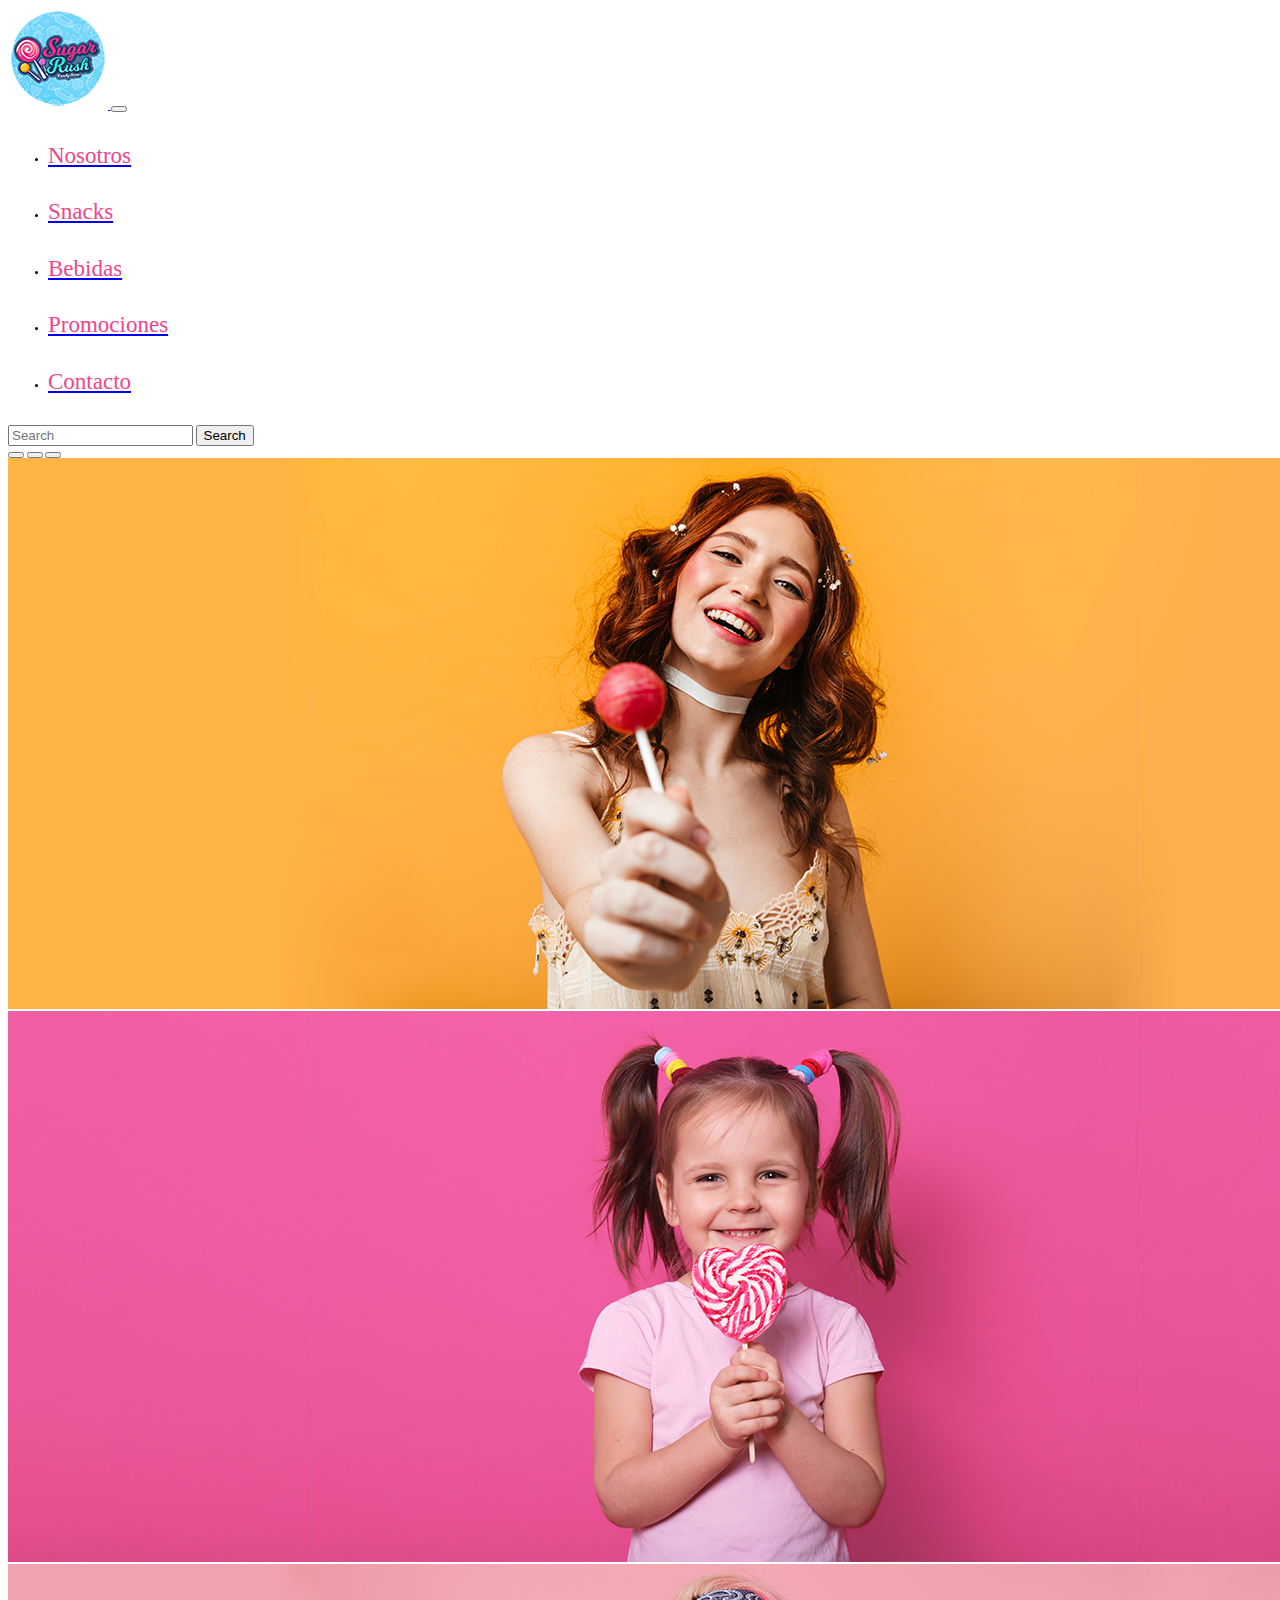
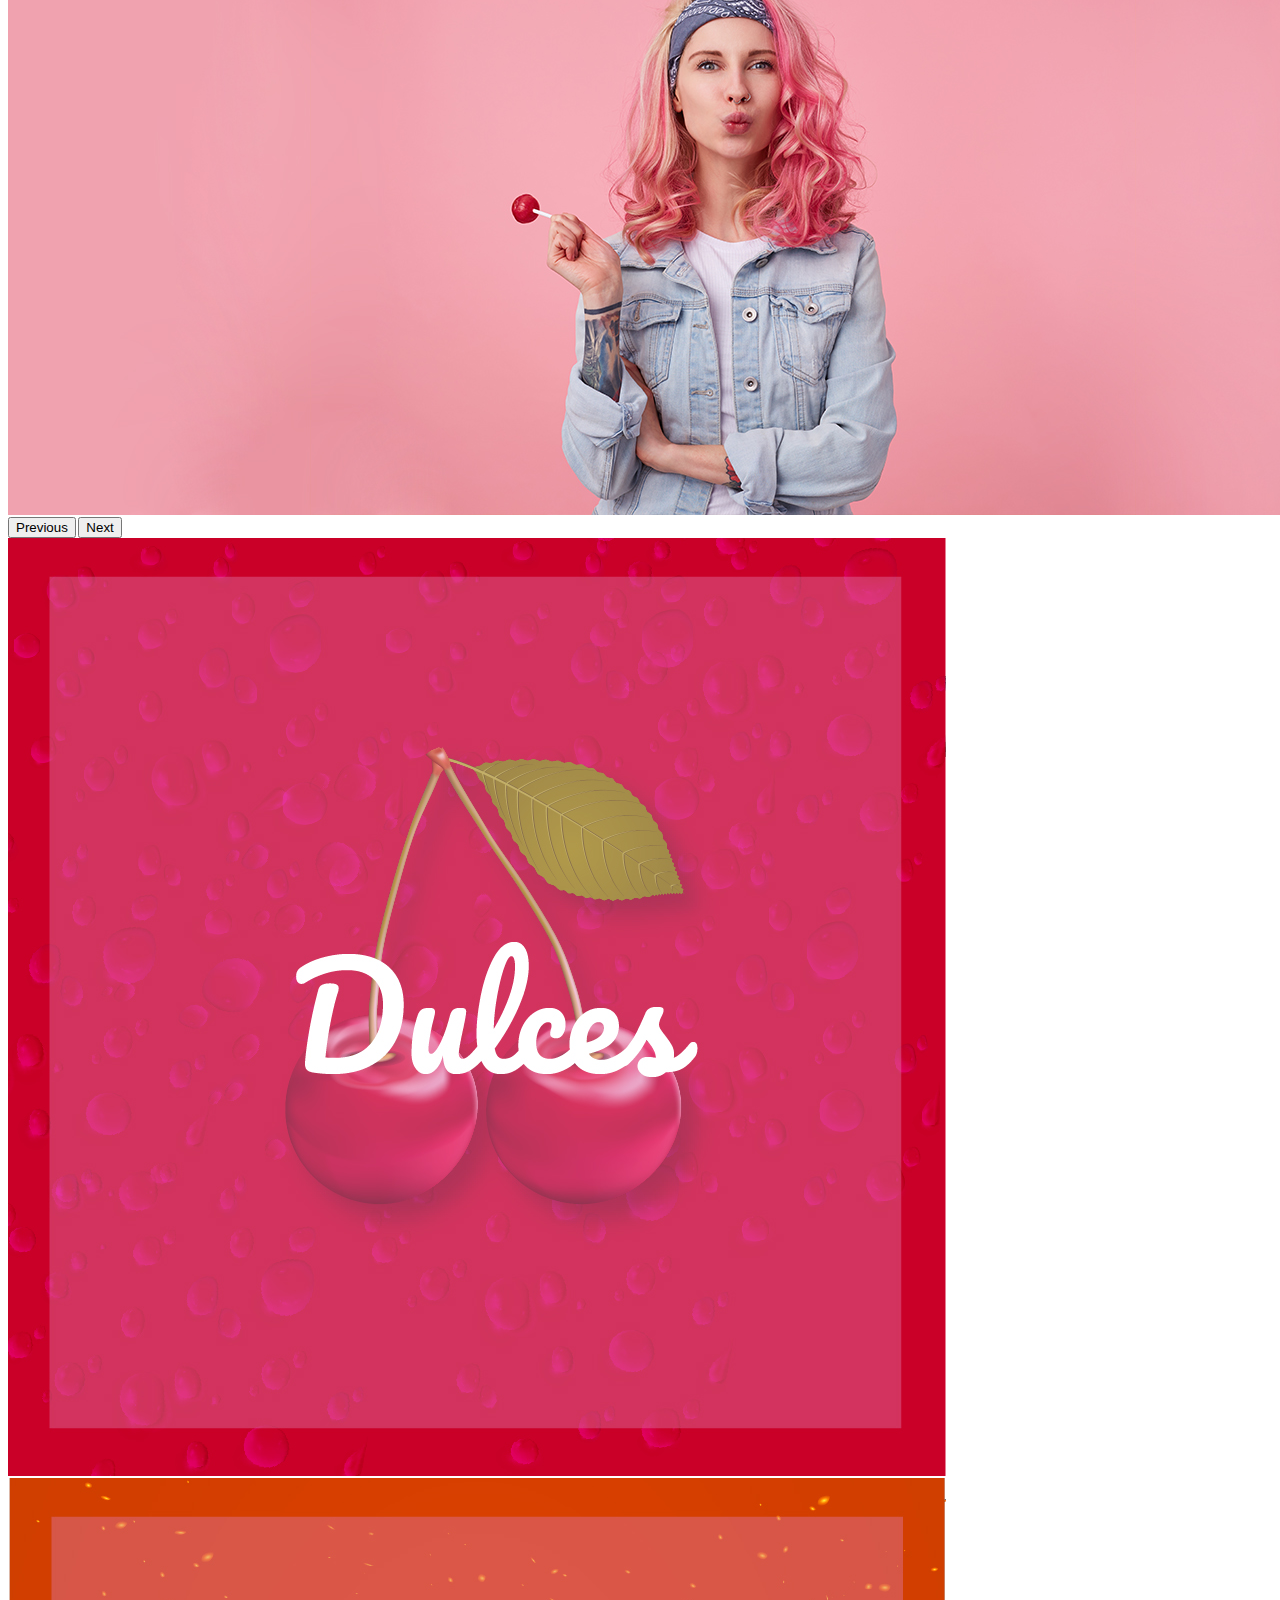
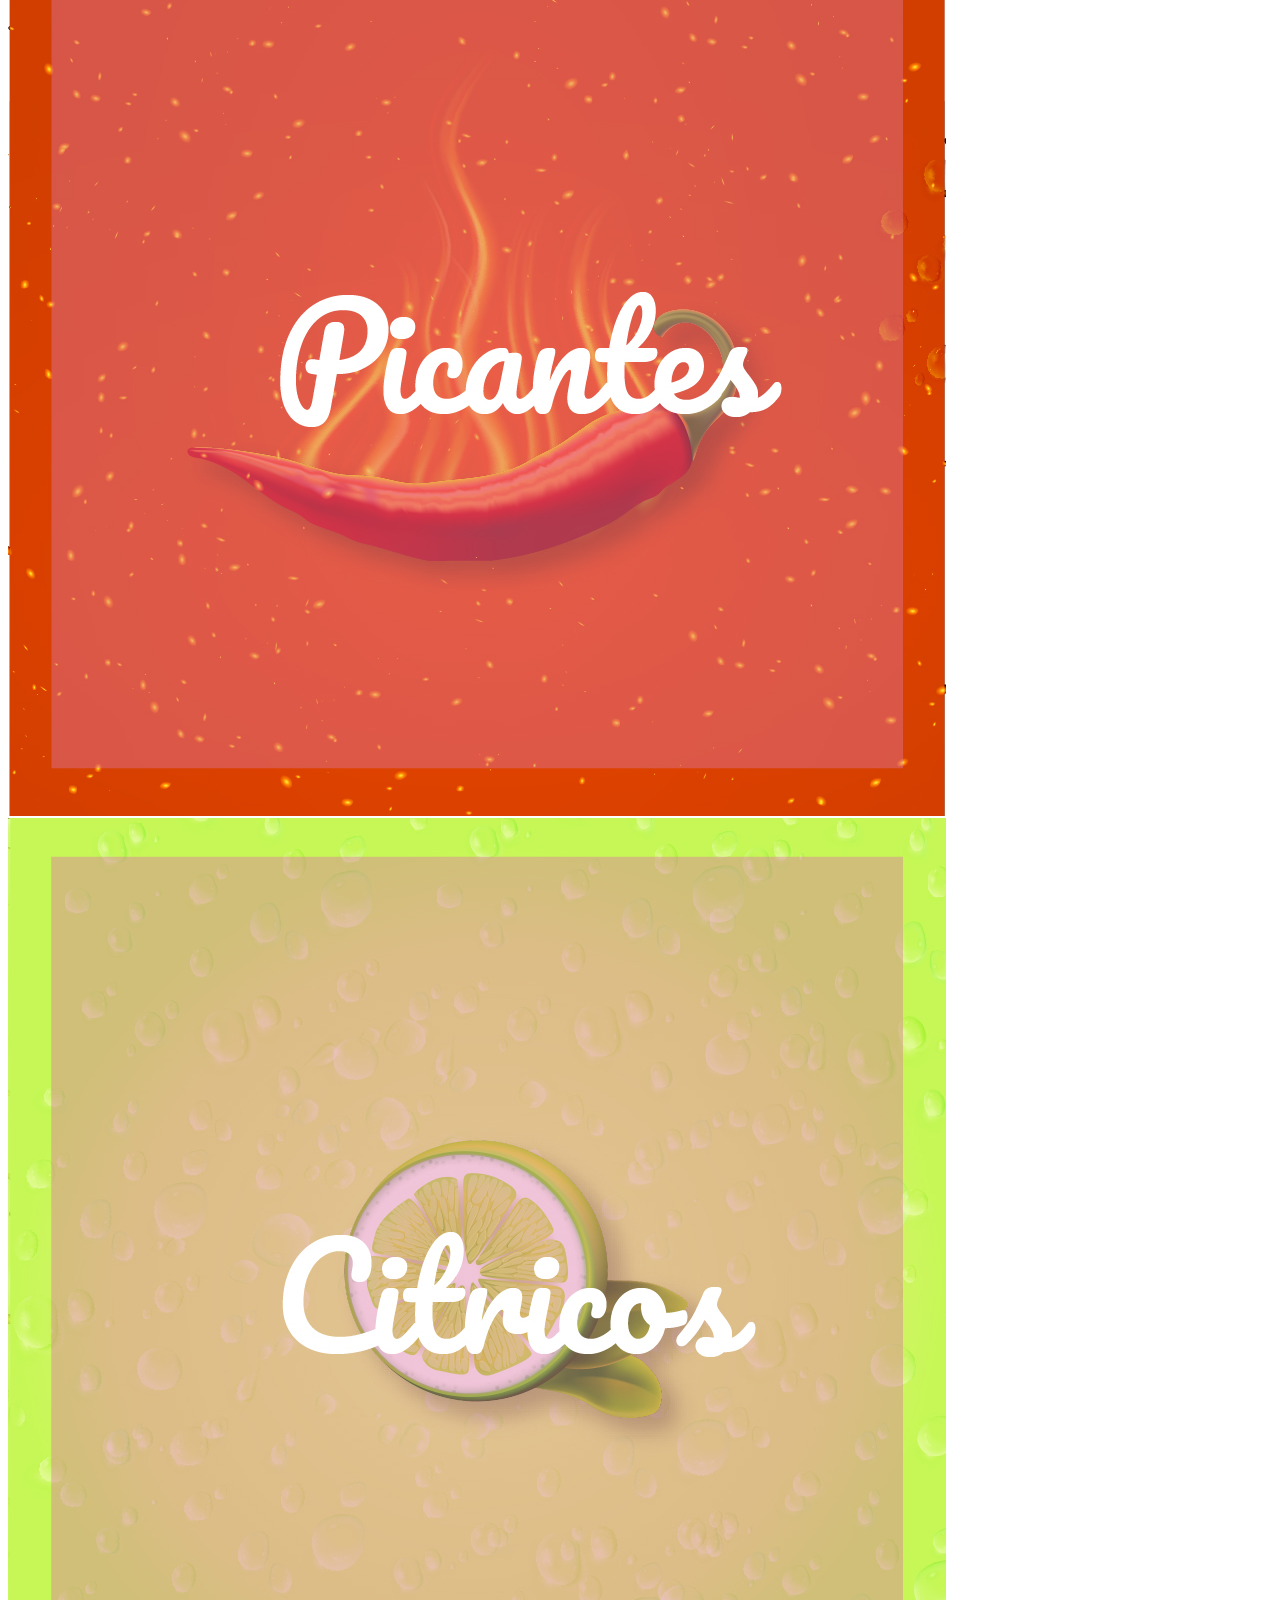
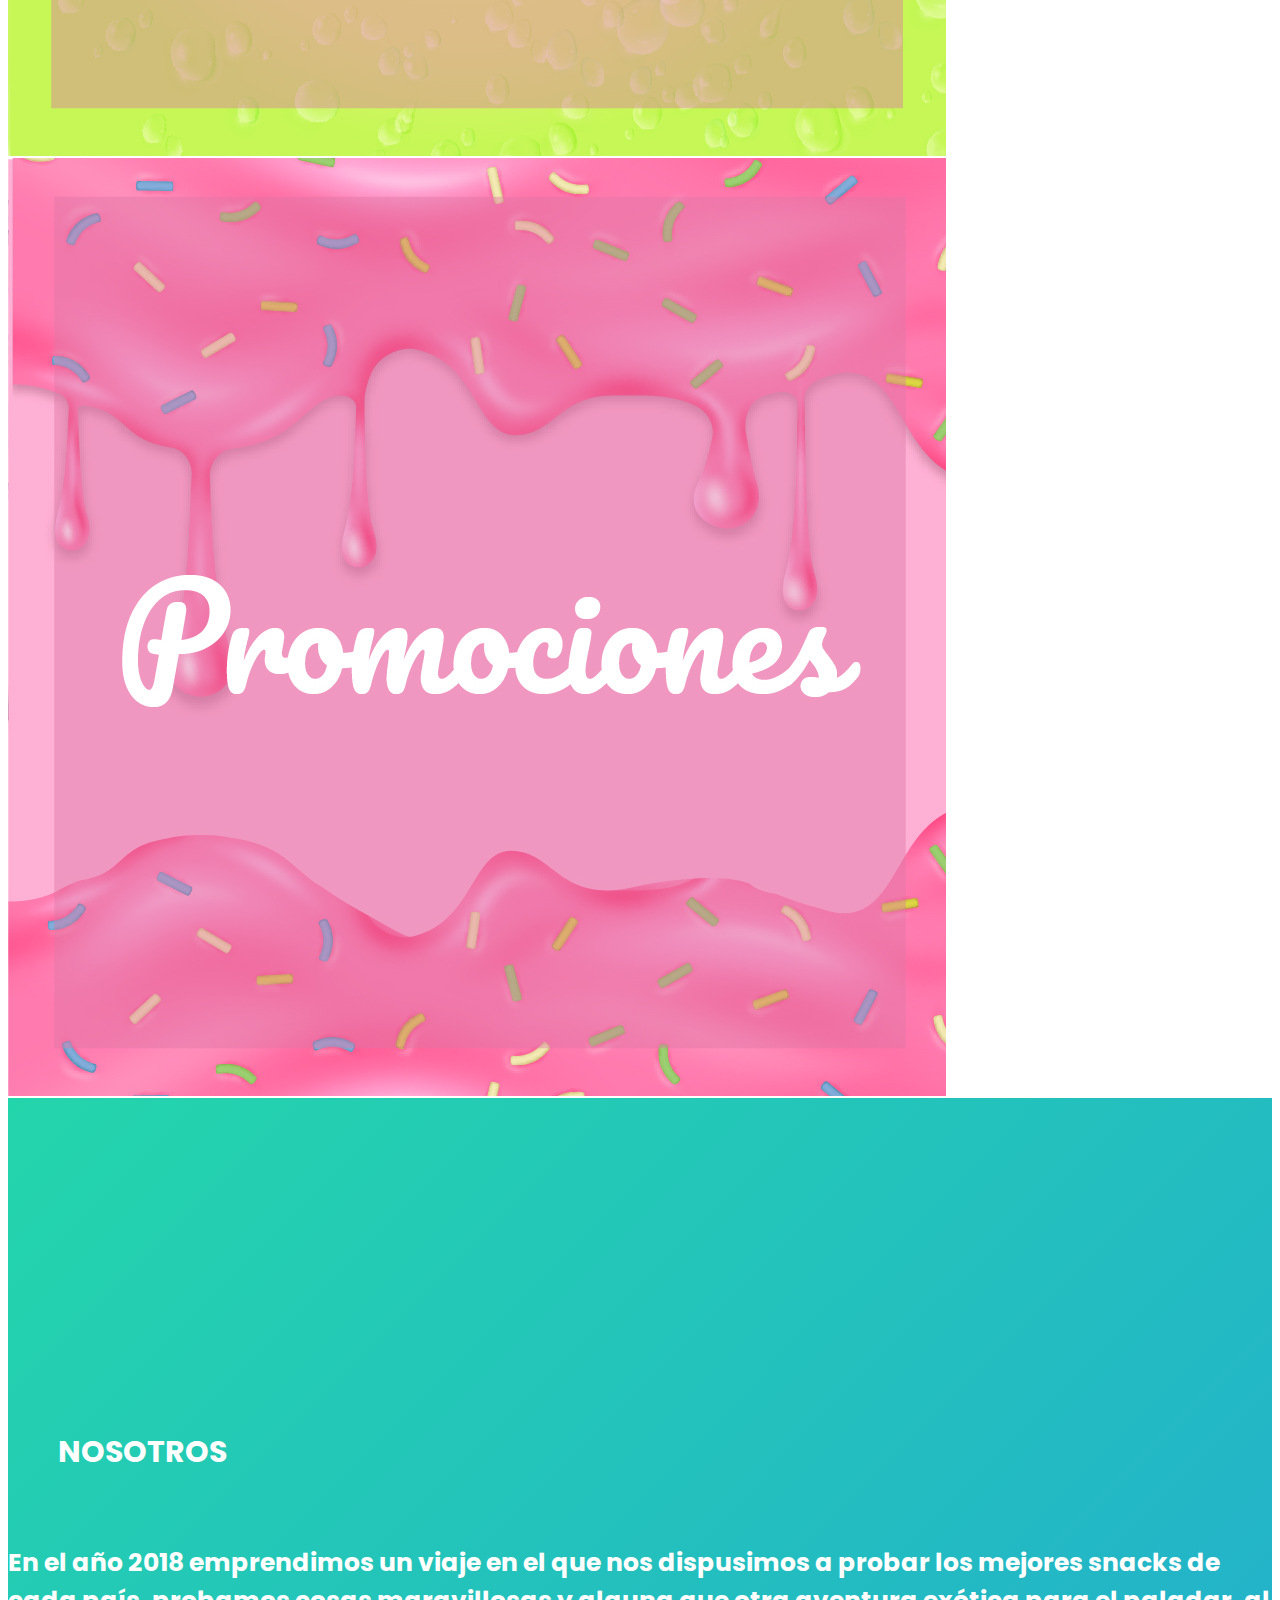
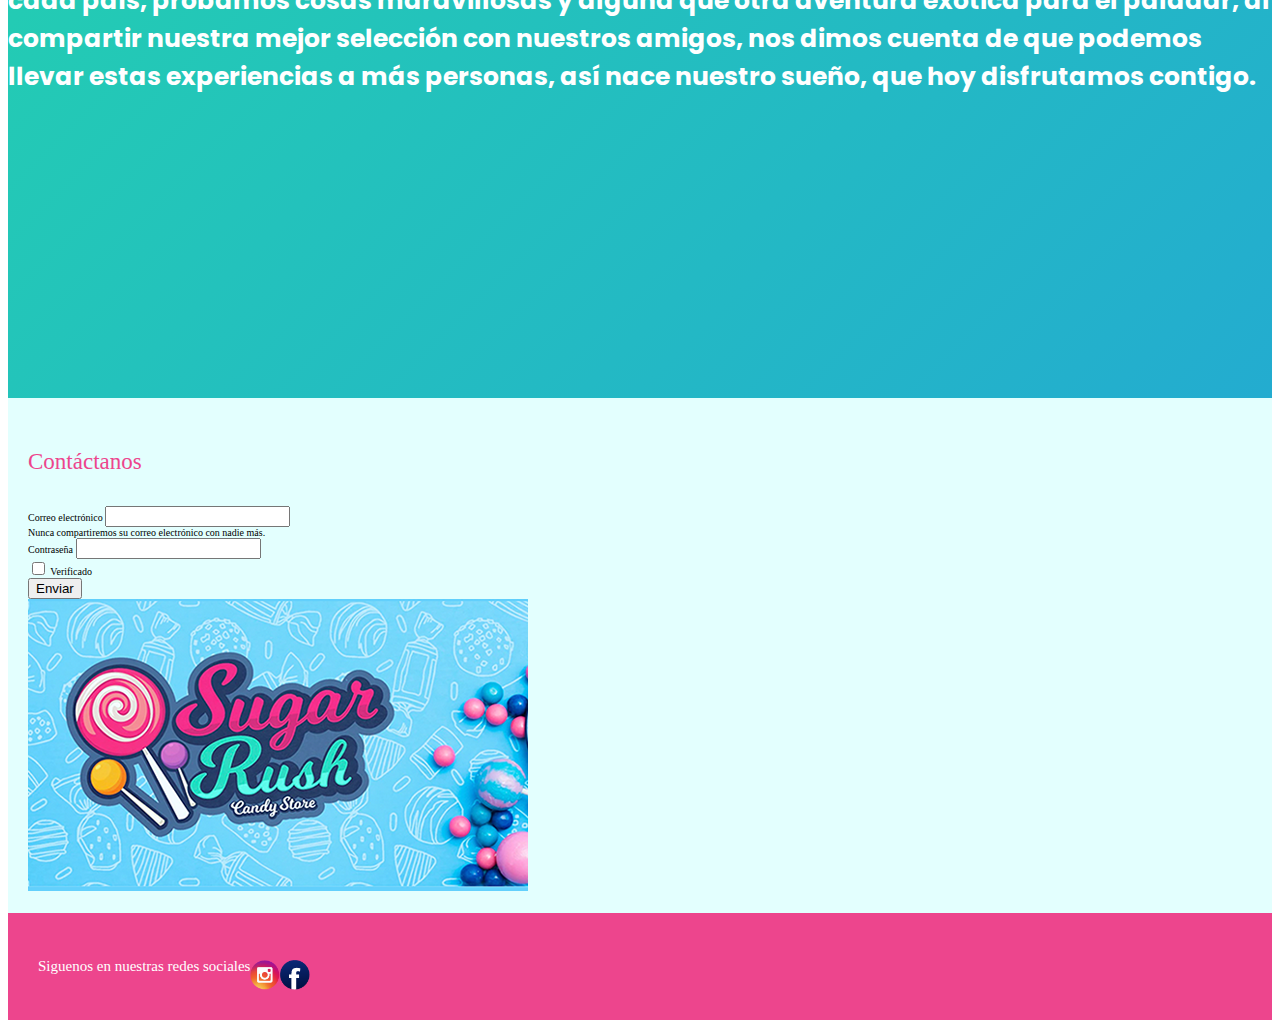
<file: index.html>
<!doctype html>
<html lang="en">
  <head>
    <!-- Required meta tags -->
    <meta charset="utf-8">
    <meta name="viewport" content="width=device-width, initial-scale=1">

    <!-- Bootstrap CSS -->
    <link href="https://cdn.jsdelivr.net/npm/bootstrap@5.0.2/dist/css/bootstrap.min.css" rel="stylesheet" integrity="sha384-EVSTQN3/azprG1Anm3QDgpJLIm9Nao0Yz1ztcQTwFspd3yD65VohhpuuCOmLASjC" crossorigin="anonymous">
    <!-------------Mi css------------------->
    <link rel="shortcut icon" href="img/favicon.png">
    <link rel="stylesheet" href="css/style.css">

  </head>
  <body>
    <!------------inicia nav--------------->
<nav class="navbar navbar-expand-lg navbar-light bg-nav">
  <div class="container-fluid">
      <a href="index.html">
      <img src="img/logo_sugar.png" alt="logo de Sugar Rush Store">
      </a>  
      

    <button class="navbar-toggler" type="button" data-bs-toggle="collapse" data-bs-target="#navbarSupportedContent" aria-controls="navbarSupportedContent" aria-expanded="false" aria-label="Toggle navigation">
      <span class="navbar-toggler-icon"></span>
    </button>
    <div class="collapse navbar-collapse" id="navbarSupportedContent">
      <ul class="navbar-nav ms-auto mb-2 mb-lg-0">
        <li class="nav-item">
          <a class="nav-link" href="views/nosotros.html"> <h4>Nosotros</h4></a>
        </li>
        <li class="nav-item">
          <a class="nav-link" href="views/snacks.html"> <h4>Snacks</h4></a>
        </li>
        <li class="nav-item">
          <a class="nav-link" href="views/bebidas.html"><h4>Bebidas </h4></a>
        </li>
        <li class="nav-item">
          <a class="nav-link" href="views/promociones.html"><h4>Promociones</h4> </a>
        </li>
        <li class="nav-item">
          <a class="nav-link" href="views/contacto.html"> <h4>Contacto</h4> </a>
        </li>
      </ul>
      <form class="d-flex">
        <input class="form-control me-2" type="search" placeholder="Search" aria-label="Search">
        <button class="btn btn-outline-success" type="submit">Search</button>
      </form>
    </div>
  </div>
</nav>   
     <!------------end nav--------------->
     <!------------incia carrusel--------------->

  <div id="carouselExampleIndicators" class="carousel slide" data-bs-ride="carousel">
   <div class="carousel-indicators">
    <button type="button" data-bs-target="#carouselExampleIndicators" data-bs-slide-to="0" class="active" aria-current="true" aria-label="Slide 1"></button>
    <button type="button" data-bs-target="#carouselExampleIndicators" data-bs-slide-to="1" aria-label="Slide 2"></button>
    <button type="button" data-bs-target="#carouselExampleIndicators" data-bs-slide-to="2" aria-label="Slide 3"></button>
  </div>
   <div class="carousel-inner">
    <div class="carousel-item active">
      <img src="img/head1.jpg" class="d-block w-100" alt="Mujer con paleta de dulce">
    </div>
    <div class="carousel-item">
      <img src="img/head2.jpg" class="d-block w-100" alt="niña con paleta de dulce">
    </div>
    <div class="carousel-item">
      <img src="img/head4.jpg" class="d-block w-100" alt="mujer con paleta">
    </div>
  </div>
  </div>
  <button class="carousel-control-prev" type="button" data-bs-target="#carouselExampleIndicators" data-bs-slide="prev">
    <span class="carousel-control-prev-icon" aria-hidden="true"></span>
    <span class="visually-hidden">Previous</span>
  </button>
  <button class="carousel-control-next" type="button" data-bs-target="#carouselExampleIndicators" data-bs-slide="next">
    <span class="carousel-control-next-icon" aria-hidden="true"></span>
    <span class="visually-hidden">Next</span>
  </button>
</div>
     <!------------termina carrusel--------------->
     <!------------inicia links directos---->
<section class="py-3">
  <div class="container-fluid">
    <div class="row mb-2">

    <div class="marca col-md-6 col-lg-3">
      <a href="views/snacks.html">
<img class="w-100 d-block mb-2" alt="Cambiar imagen" onmouseout="this.src='img/links/linkDulce.jpg';" onmouseover="this.src='img/links/dulceCambio.jpg';" src="img/links/dulceCambio.jpg" /></a>
</div>

    <div class="marca col-md-6 col-lg-3">
      <a href="views/picantes.html">
<img class="w-100 d-block mb-2" alt="Cambiar imagen" onmouseout="this.src='img/links/linkPicante.jpg';" onmouseover="this.src='img/links/picanteCambio.jpg';" src="img/links/picanteCambio.jpg" /></a>
</div>

    <div class="marca col-md-6 col-lg-3">
      <a href="views/snacks.html">
<img class="w-100 d-block mb-2" alt="Cambiar imagen" onmouseout="this.src='img/links/linkRefrescantes.jpg';" onmouseover="this.src='img/links/citricoCambio.jpg';" src="img/links/citricoCambio.jpg" /></a>
</div>

    <div class="marca col-md-6 col-lg-3">
      <a href="views/snacks.html">
<img class="w-100 d-block mb-2" alt="Cambiar imagen" onmouseout="this.src='img/links/linkPromos.jpg';" onmouseover="this.src='img/links/promocionesCambio.jpg';" src="img/links/promocionesCambio.jpg" /></a>
</div>
   </div>
  </div>
</section>


     <!------------termina links directos---->
<main id="nosotros">
  <div class="d-flex flex-column justify-content-center w-100 h-100">
  <div class="d-flex flex-column justify-content-center align-items-center">



    <h6 class="fw-light text-white m-0">NOSOTROS</h6>
      <h5 class="text-center">En el año 2018 emprendimos un viaje en el que nos dispusimos a probar los mejores snacks de cada país, probamos cosas maravillosas y alguna que otra aventura exótica para el paladar, al compartir nuestra mejor selección con nuestros amigos, nos dimos cuenta de que podemos llevar estas experiencias a más personas, así nace nuestro sueño, que hoy disfrutamos contigo.</h5>
    </div>
   </div>
</main>

<section class="py-3">
    <div class="container-fluid bg-blue">
    <div class="row">
    <h4 class="text-start">Contáctanos</h4>
    <article class="col-md-6 col-lg-9">
     <form>
  <div class="mb-3">
    <label for="exampleInputEmail1" class="form-label">Correo electrónico</label>
    <input type="email" class="form-control" id="exampleInputEmail1" aria-describedby="emailHelp">
    <div id="emailHelp" class="form-text">Nunca compartiremos su correo electrónico con nadie más.</div>
  </div>
  <div class="mb-3">
    <label for="exampleInputPassword1" class="form-label">Contraseña</label>
    <input type="password" class="form-control" id="exampleInputPassword1">
  </div>
  <div class="mb-3 form-check">
    <input type="checkbox" class="form-check-input" id="exampleCheck1">
    <label class="form-check-label" for="exampleCheck1">Verificado</label>
  </div>
  <button type="submit" class="btn btn-primary">Enviar</button>
</form>
</article>

   <article class="col-sm-12 col-md-12 col-lg-3 ">
   <img src="img/head.png" class="w-100 img-rounded">
   </article>

  </div>
 </div>
</section>

<div class="footer">
 <footer class="bg-pink py-3">
<p class="p-white">Siguenos en nuestras redes sociales</p> 
<img src="img/logo_insta.png"> 

<img src="img/logo_facebook.png">
</div>
</footer>

    <script src="js/bootstrap.min.js"></script>
  </body>


</html>
</file>
<file: css/style.css>
@import url('https://fonts.googleapis.com/css2?family=Poppins:wght@200;300;500&display=swap');

html{
	font-size: 62.5%;
}
h1{
	color: #051252;
	font-size: 2rem;
	font-weight: 400;
}

h2{
	color: #0FE0F9
;
	font-size: 1.5rem;
	font-weight: 300;
}
h3{
	color: #ed458d;
	font-size: 2rem;
	font-weight: 300;
}
p{
	color: black;
	text-align: center;
	font-size: 1.5rem;
	font-weight: 300;
}

h1,
h2,
h3{
font-family: 'Poppins', sans-serif;

}


h4 {
	color: #ed458d;
	font-size: 2.3rem;
	font-weight: 200;
    font-family: 'Pacifico', cursive;
;

}
h5{
	color: white;
	font-size: 2.5rem;
	font-weight: 200px;
  font-family: 'Poppins', sans-serif;
}
h6{
	color: white;
	font-size: 3rem;
	font-weight: 100px;
    font-family: 'Poppins', sans-serif;
    padding-right: 50px;
    padding-left: 50px;

}

.p-white{
	color: white;
	font-size: 1.5rem;
	font-weight: 300;
	font-family: 'Pacifico', cursive;
}

.bg-nav{
	background-color: white;

}

#botonera img{
	width: 100px;
}

.bg-blue{
	background-color: #E3FFFE;
	padding: 20px;
}

.bg-pink {
	background-color: #ed458d;
}

footer img{
	width: 5%;
}


.bg-img--1{
	background-image:  url(../img/links/linkDulce.jpg);
	width: auto;
}


.btn-white{
	background-color: white 70%;
	text color:#ed458d;
	font-size: 3 rem;
	font font-family: 'Pacifico', cursive ;

}

.links-directos article img:hover{
	background-image: url(../img/links/dulceCambio.jpg);


}




/*animaciones primeros links*/





footer{
	padding: 30px;
	display: flex;
	flex-direction: row;
	align-items: flex-end;

}

footer img{
	max-width: 30px;
}

/*nosotros*/

#nosotros{
	align-content: center;
	align-items: center;
}

 #nosotros {
	background: linear-gradient(-45deg, #ee7752, #e73c7e, #23a6d5, #23d5ab);
	background-size: 300% 400%;
	animation: gradient 15s ease infinite;
	height: 100vh;
}

@keyframes gradient {
	0% {
		background-position: 0% 50%;
	}
	50% {
		background-position: 100% 50%;
	}
	100% {
		background-position: 0% 50%;
	}
}
</file>
